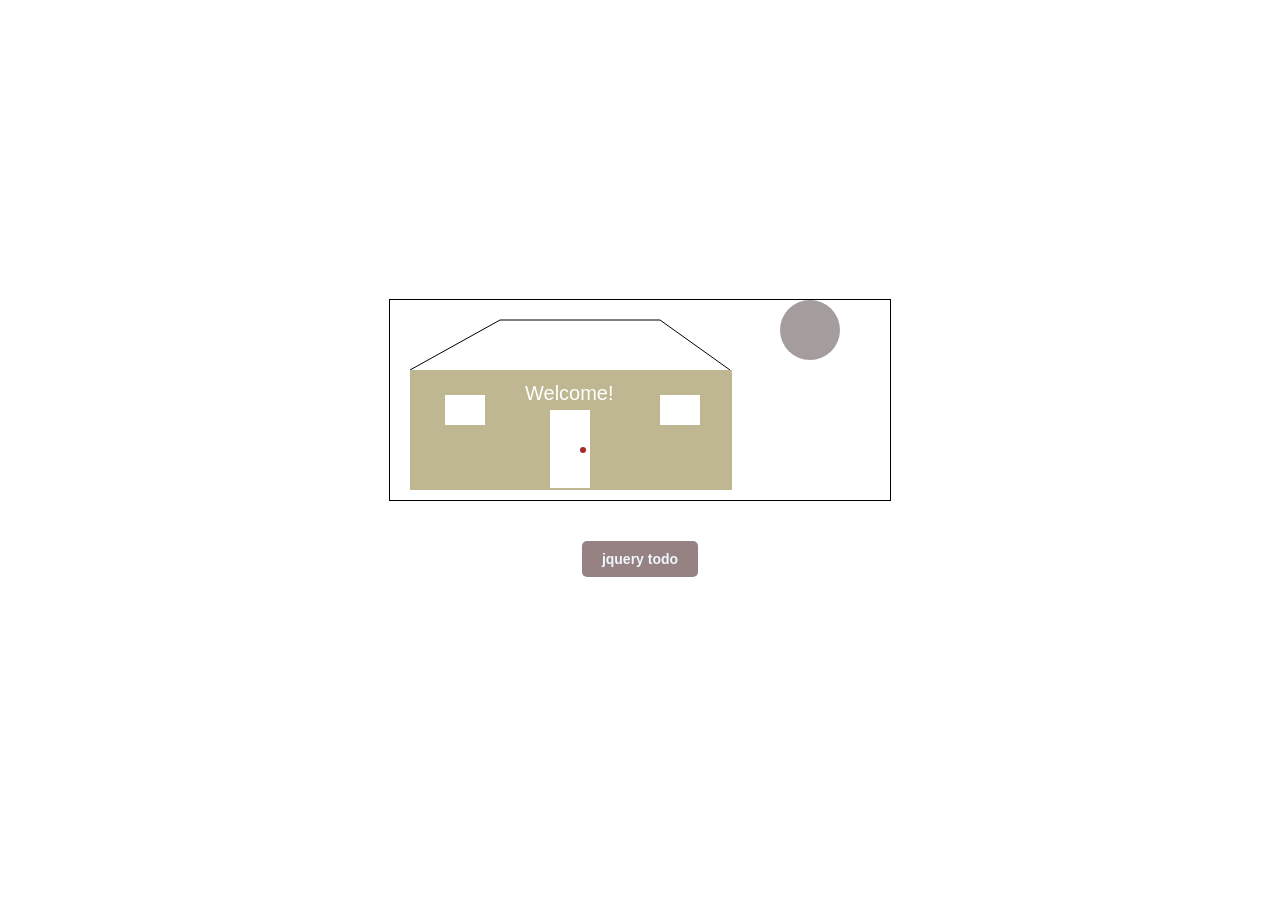
<file: index.html>
<!DOCTYPE html>
<html lang="en">
  <head>
    <meta charset="UTF-8" />
    <meta name="viewport" content="width=device-width, initial-scale=1.0" />
    <title>CANVAS HOUSE</title>
    <link rel="stylesheet" href="canvas.css" />
  </head>
  <body>
    <canvas id="canHouse" width="500" height="200"></canvas>

    <button><a href="jquery.html">jquery todo</a></button>
    <script src="canvas.js"></script>
  </body>
</html>
</file>
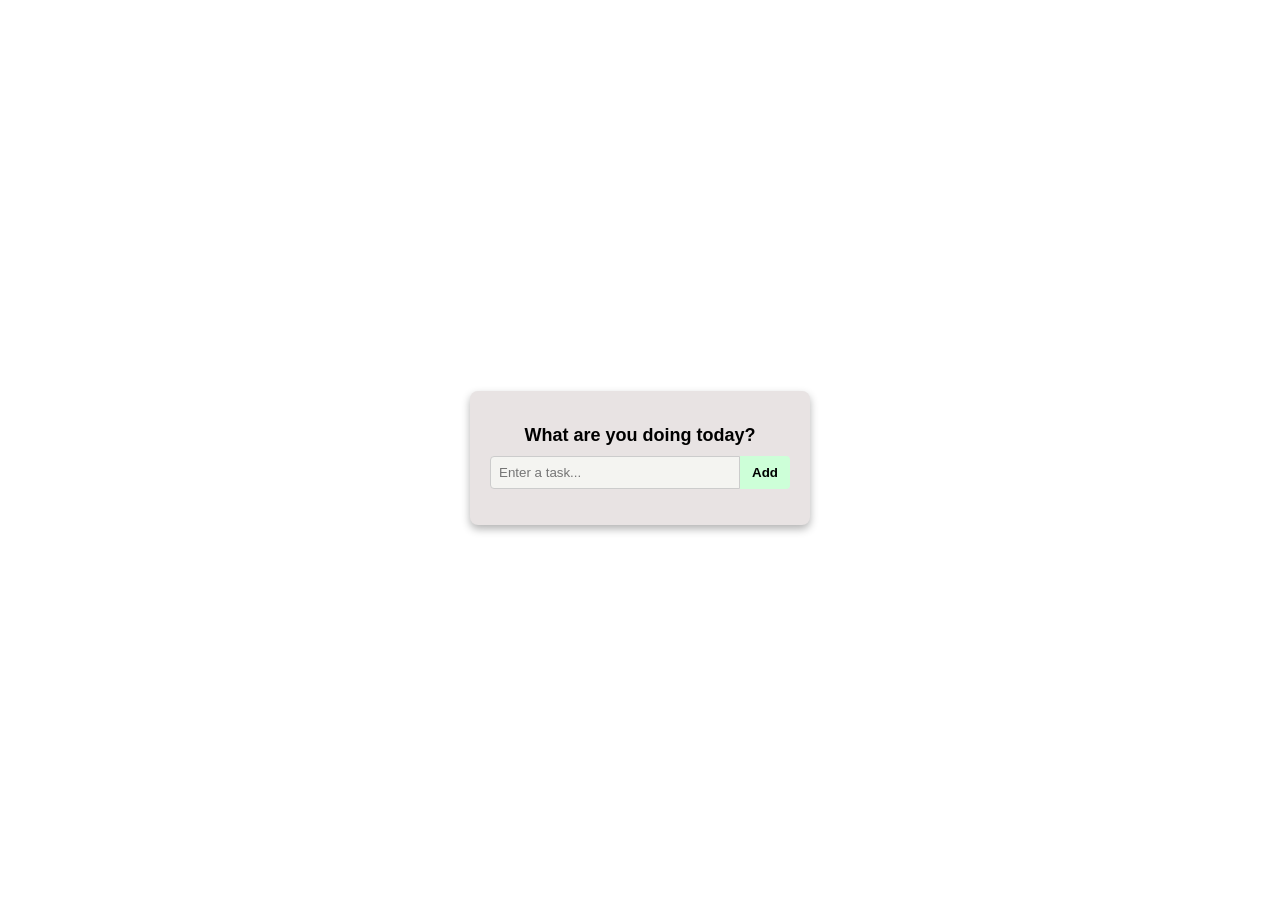
<file: jquery.html>
<!DOCTYPE html>
<html lang="en">
  <head>
    <meta charset="UTF-8" />
    <meta name="viewport" content="width=device-width, initial-scale=1.0" />
    <title>Jquery Homework</title>
    <link rel="stylesheet" href="jquery.css" />
  </head>
  <body>
    <script src="https://cdnjs.cloudflare.com/ajax/libs/jquery/3.7.1/jquery.min.js"></script>

    <div class="todo-container">
      <h2>What are you doing today?</h2>
      <form id="todo-form">
        <input
          id="todo-input"
          type="text"
          placeholder="Enter a task..."
          required
        />
        <button id="add-btn" type="submit">Add</button>
      </form>
      <ul id="todo-list"></ul>
    </div>
    <script>
      $("#todo-form").on("submit", function (e) {
        e.preventDefault();

        let task = $("#todo-input").val().trim();
        if (task === "") return;

        let $li = $("<li></li>");
        $("#todo-list").append($li);

        let $span = $("<span></span>").text(task);
        // $span.text = task;
        $li.append($span);

        $span.on("click", function () {
          $li.toggleClass("completed");
        });

        let $deleteBtn = $("<button class='delete-btn'>X</button>");
        // $deleteBtn.textContent = "X";
        $li.append($deleteBtn);
        // $deleteBtn.className = "delete-btn";

        $deleteBtn.on("click", function () {
          $li.remove();
        });

        $("#todo-input").val("");
      });
    </script>
  </body>
</html>
</file>
<file: canvas.css>
body {
  display: flex;
  flex-direction: column;
  justify-content: center;
  align-items: center;
  height: 100vh;
}

#canHouse {
  border: 1px solid black;
}

button {
  border: none;
  padding: 10px 20px;
  margin: 40px 10px;
  background: rgb(150, 130, 130);
  border-radius: 5px;
  display: flex;
  flex-direction: column;
}

button:hover {
  cursor: pointer;
  background: rgba(235, 71, 71, 0.616);
}

button a {
  text-decoration: none;
  color: aliceblue;
  font-weight: bold;
  font-size: 14px;
}
</file>
